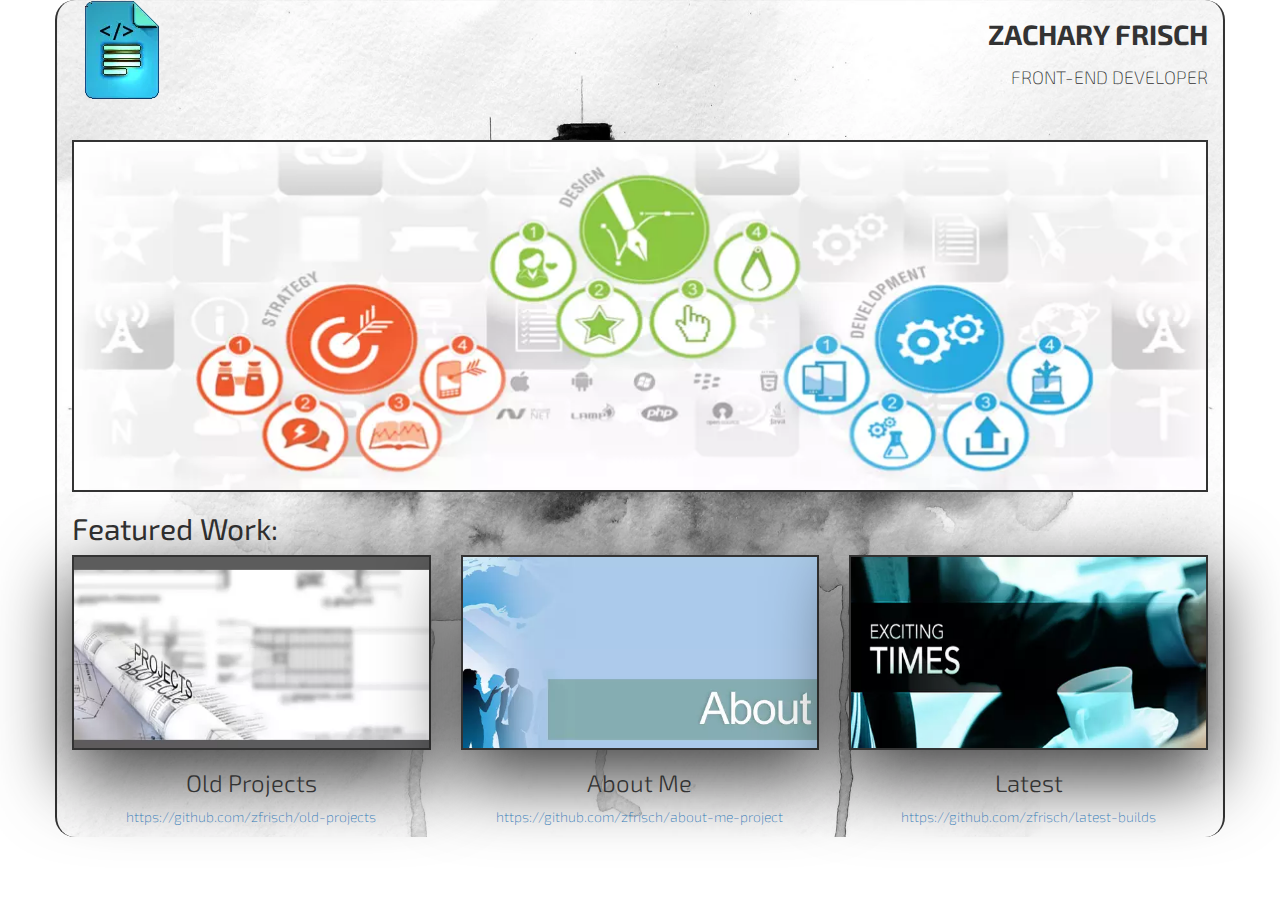
<file: index.html>
<!doctype html>
<html lang="en">
	<head>
		<!-- define charset and viewport for consistent rendering -->
                <meta charset="utf-8">
		<meta name="viewport" content="width=device-width, initial-scale=1.0">

		<title>Zachary Frisch: Portfolio</title> 
		
		<!-- load appopriate stylesheets and scripts.
		google font must be loaded before portfoliostyle
		jQuery must be loaded before loader.js, bootstrap.js and modal-script.js 
		-->
		<link rel="stylesheet" href="css/bootstrap.min.css">
		<link rel="stylesheet" href="https://fonts.googleapis.com/css?family=Exo+2:200,300,400,700">
		<link rel="stylesheet" href="css/portfoliostyle.css">
		<link rel="stylesheet" href="css/normalize.css">

		<script src="https://ajax.googleapis.com/ajax/libs/jquery/2.2.0/jquery.min.js"></script>
		<script src="js/loader.js"></script>
		<script src="js/bootstrap.min.js"></script>
		<script src="js/modal-script.js"></script>
		

	</head>
	<body>
		<!-- define a loading div with a gif to be displayed if there is a delay -->
		<div id="loading">
		<img src="images/ajax-loader.gif"/><h1 class="thick-font">Loading</h1>
		</div>

		<!-- define a bootstrap container class to hold the page contents -->
		<div class="container">
			<div class="row">
				<header>	
					<div class="col-md-6">
						<!-- <img id="hamburger" class="img-responsive" src="images/hamburgermenu.png" alt="hamburger menu"/>
						--><img id="logo" class="img-responsive" src="images/logo.webp" alt="Portfolio Logo"/>
					</div>
					<div class="col-md-6 text-right text-uppercase">
						<h1 class="thick-font">Zachary Frisch</h1>
						<h4 class="thin-font">Front-End Developer</h4>
					</div>
				</header>
			</div>
			<div class="row">
				<section id="pagebreak" class="hidden-sm">
					<div class="col-md-12">
						<hr>
					</div>	
				</section>
			</div>
			<div class="row">
				<section id="mainbox" class="hidden-sm">
					<div class="col-md-12">
						<img class="img-responsive" src="images/firstimage.webp" alt="Center Image"/>
					</div>
				</section>
			</div>
			<div class="row">
				<section id="lowerHeader">
					<div class="col-md-12">
					<h2 class="medium-font">Featured Work:</h2>
					</div>
				</section>
			</div>
			<div class="row text-center">
				<section id="articles">
					<article>
						<div class="col-md-4">
							<img class="img-responsive" data-toggle="modal" data-target="#myModal" src="images/secondaryimage1.webp" alt="Projects Picture"/>
							<h3 class="normal-font">Old Projects</h3>
							<p class="thin-font blue-glow"><a href="http://github.com">https://github.com/zfrisch/old-projects</a></p>
						</div>
					</article>
					<article>
						<div class="col-md-4">
							<img class="img-responsive" data-toggle="modal" data-target="#myModal" src="images/secondaryimage2.webp" alt="About Me Picture"/>
							<h3 class="normal-font">About Me</h3>
							<p class="thin-font blue-glow"><a href="http://github.com">https://github.com/zfrisch/about-me-project</a></p>
						</div>
					</article>
					<article>
						<div class="col-md-4">
							<img class="img-responsive" data-toggle="modal" data-target="#myModal" src="images/secondaryimage3.webp" alt="Latest Work Picture"/>
							<h3 class="normal-font">Latest</h3>
							<p class="thin-font blue-glow"><a href="http://github.com">https://github.com/zfrisch/latest-builds</a></p>
						</div>
					</article>
				</section>
			</div>
		</div>

		<!-- Modal -->
		<div id="myModal" class="modal fade" role="dialog">
  			<div class="modal-dialog">

    			<!-- Modal content-->
    				<div class="modal-content">
      					<div class="modal-header">
        					<button type="button" class="close" data-dismiss="modal">&times;</button>
        					<h4 class="modal-title">Modal Header</h4>
      					</div>
      					<div class="modal-body">
        					<p>Some text in the modal.</p>
      					</div>
      					<div class="modal-footer">
        					<button type="button" class="btn btn-default" data-dismiss="modal">Close</button>
      					</div>
    				</div>

  			</div>
		</div>
	</body>
</html>
</file>
<file: css/portfoliostyle.css>
@media screen and (max-width: 1000px) {
.blue-glow  a, h3.normal-font {
	background-color: #000;
	color: white;
}
#articles img {
	box-shadow: 1px 25px 75px 4px rgba(113, 55, 197, 0.75);
	width: 75%;
	margin-left: auto;
	margin-right: auto;
	position: relative;
}
}
@media screen and (max-width: 500px) {
	#mainbox img {
		min-width: 392px;
	}	
	#logo {
		max-width: 30% !important;
		min-width: 30% !important;
	}
	.normal-font {
		display: none;
	}
	#lowerHeader {
		background-color: #000;
	}
	#lowerHeader h2 {
		position: relative;
		left: calc(+7%);
		text-align: center;
		
		
		color: white;
		
	}
	.blue-glow a {
		position: relative;
		
		font-family: 'Times New Roman', sans-serif;
		font-weight: bolder;
		
		color: white;
		font-size: 1em;
		background-color: #000;
	}
	.img-responsive {
		position:relative;
		height: 50%;
		width: 50%;
		min-width:calc(50%);
		min-height:calc(50%);
	}
	
}	

	@media screen  and (max-width: 350px) {
	#lowerHeader{
		display:none;
	}
	.blue-glow {
		font-size:1.2em;
	}
	}


}

body {
	background-image: url("../images/page-bg.webp");	
	background-repeat: no-repeat;
	background-size: cover;
	background-position: center;

}



#logo {
	animation-name: logofade;
	animation-duration: 4s;
	animation-iteration-count: infinite;
	animation-direction: alternate;

}

#loading {
    background-color: whitesmoke;
    transform: scale(2);
    position: absolute;
    left: 50%;
    top: 50%;
    z-index: 20;
    border-top: outset 3px #30A6C4;
    border-left: outset 3px #F15E33;
    border-right: outset 3px #8DC642;
    border-bottom: outset 3px #5C5C5C;
   
}

#mainbox img, #articles img {
	transition: transform .2s ease-in-out;
	border-style: solid;
	border-width: 2px;

}

#mainbox img:hover {
	animation-name: rotatecolor;
	animation-duration: 20s;
	animation-iteration-count: infinite;
	animation-direction: alternate;

}

#articles img {
	box-shadow: 1px 25px 75px 4px rgba(0,0,0,0.75);
}

#articles img:hover {
	transform: scale(1.1);
	box-shadow: 1px 32px 75px 4px rgba(0,0,0,0.75);
	cursor: pointer;
	
}


.blue-glow:hover {
	text-shadow: 0 0 3px #00AABB;
}

.blue-glow a {
	text-decoration: none;
}

.container {
	background-image: url("../images/container-bg.webp");
	background-size: cover;
	bakckground-position: top center;
	border-style: solid;
	border-width: 0px 2px 0px 2px;;
	border-radius: 20px;
}


hr {
	border: 0;
	height: 3px;
	background-image: linear-gradient(to right, rgba(0, 0, 0, 0), rgba(0, 0, 0, 0.75), rgba(0, 0, 0, 0));
}

.thin-font {
	font-family: 'Exo 2', sans-serif;
	font-weight: 200;
}

.normal-font {
	font-family: 'Exo 2', sans-serif;
	font-weight: 300;
}

.medium-font {
	font-family: 'Exo 2', sans-serif;
	font-weight: 400;
}

.thick-font {
	font-family: 'Exo 2', sans-serif;
	font-weight: 700;
}

.close {
	float: right;
	font-weight: bolder;
	font-size: 25px;
	color: #FF0404;
	border-width: 0px;
	background-color: transparent;
	outline: none;
	
}

.modal-header img {
	border-width: 2px;
	border-style: solid;
}
// animations

@-webkit-keyframes logofade {
    from {-webkit-filter: grayscale(0);}
    to {-webkit-filter: grayscale(1);}
}

@keyframes logofade {
    from {-webkit-filter: grayscale(0);}
    to {-webkit-filter: grayscale(.75);}
}


@-webkit-keyframes rotatecolor {
    from {-webkit-filter: hue-rotate(0deg);}
    to {-webkit-filter: hue-rotate(200deg);}
}

@keyframes rotatecolor {
    from {-webkit-filter: hue-rotate(0deg);}
    to {-webkit-filter: hue-rotate(359deg);}
}
</file>
